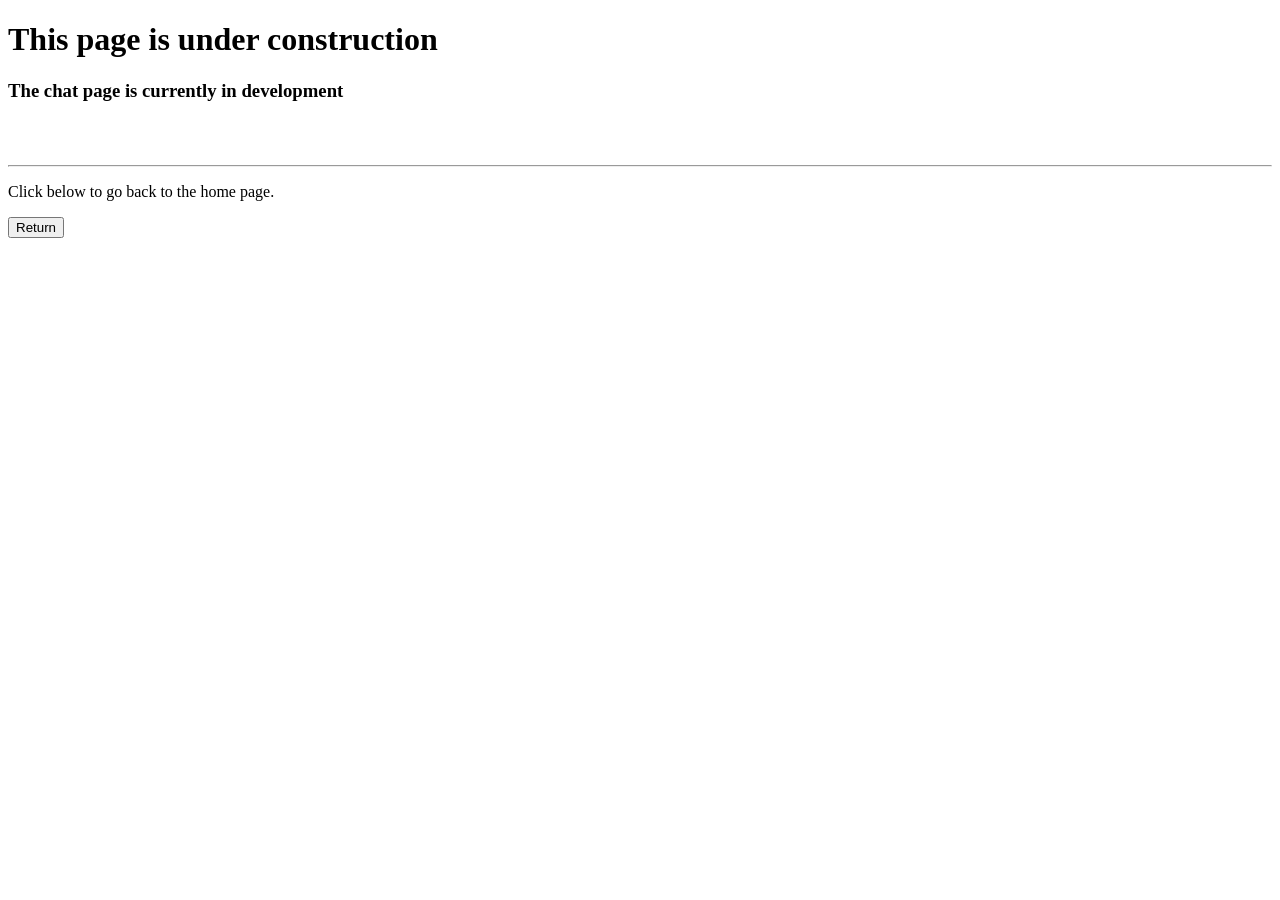
<file: chat.html>
<!DOCTYPE html>
<html lang="en">
<head>
    <meta charset="UTF-8">
    <meta name="viewport" content="width=device-width, initial-scale=1.0">
    <title>Fight Rings | Chat</title>
</head>
<body>
    <h1>This page is under construction</h1>
    <h3>The chat page is currently in development </h3>
    <br>
    <br>
    <hr>
    <p>Click below to go back to the home page.</p>
    <a href="index.html"><button>Return</button></a>
</body>
</html>
</file>
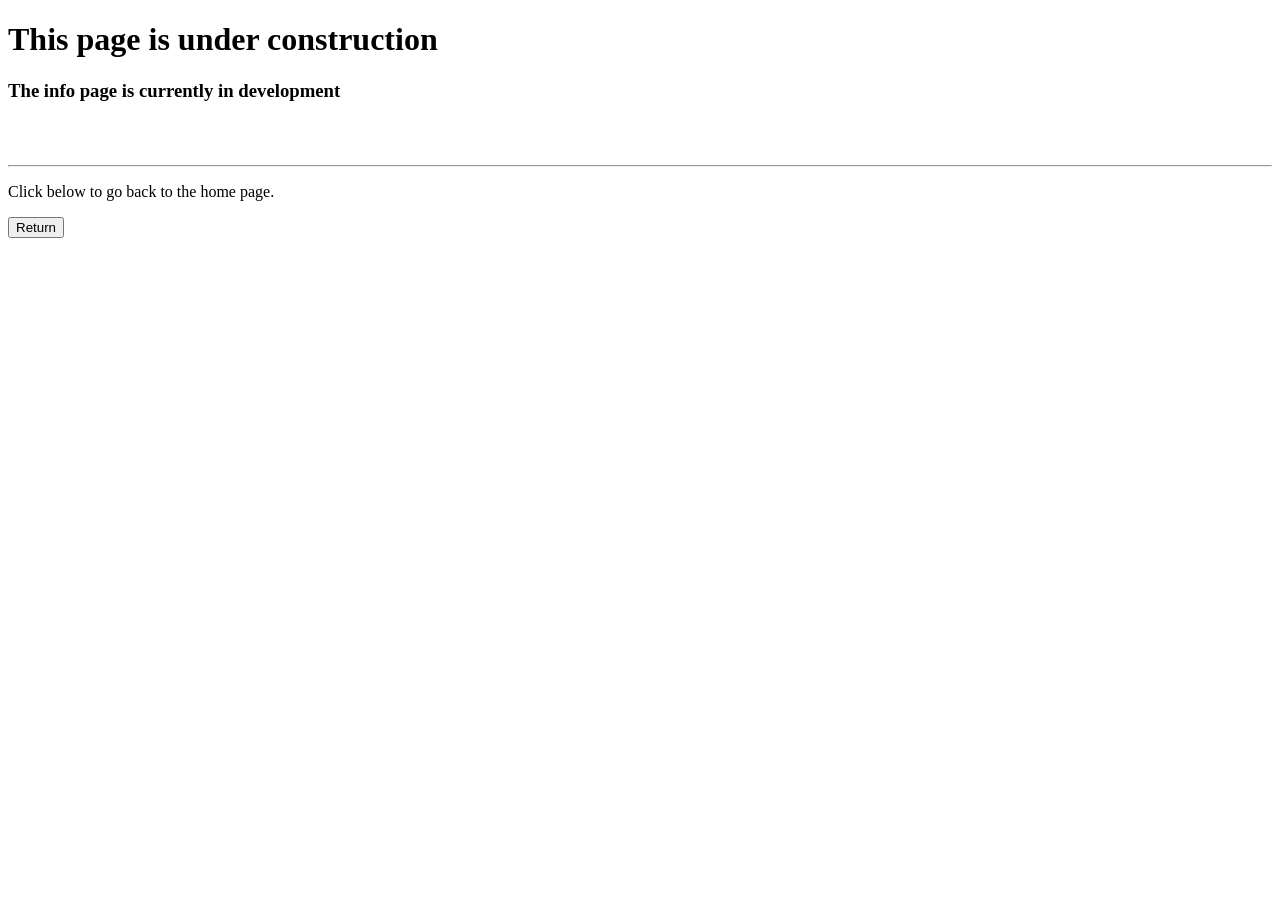
<file: info.html>
<!DOCTYPE html>
<html lang="en">
<head>
    <meta charset="UTF-8">
    <meta name="viewport" content="width=device-width, initial-scale=1.0">
    <title>Fight Rings | Chat</title>
</head>
<body>
    <h1>This page is under construction</h1>
    <h3>The info page is currently in development </h3>
    <br>
    <br>
    <hr>
    <p>Click below to go back to the home page.</p>
    <a href="index.html"><button>Return</button></a>
</body>
</html>
</file>
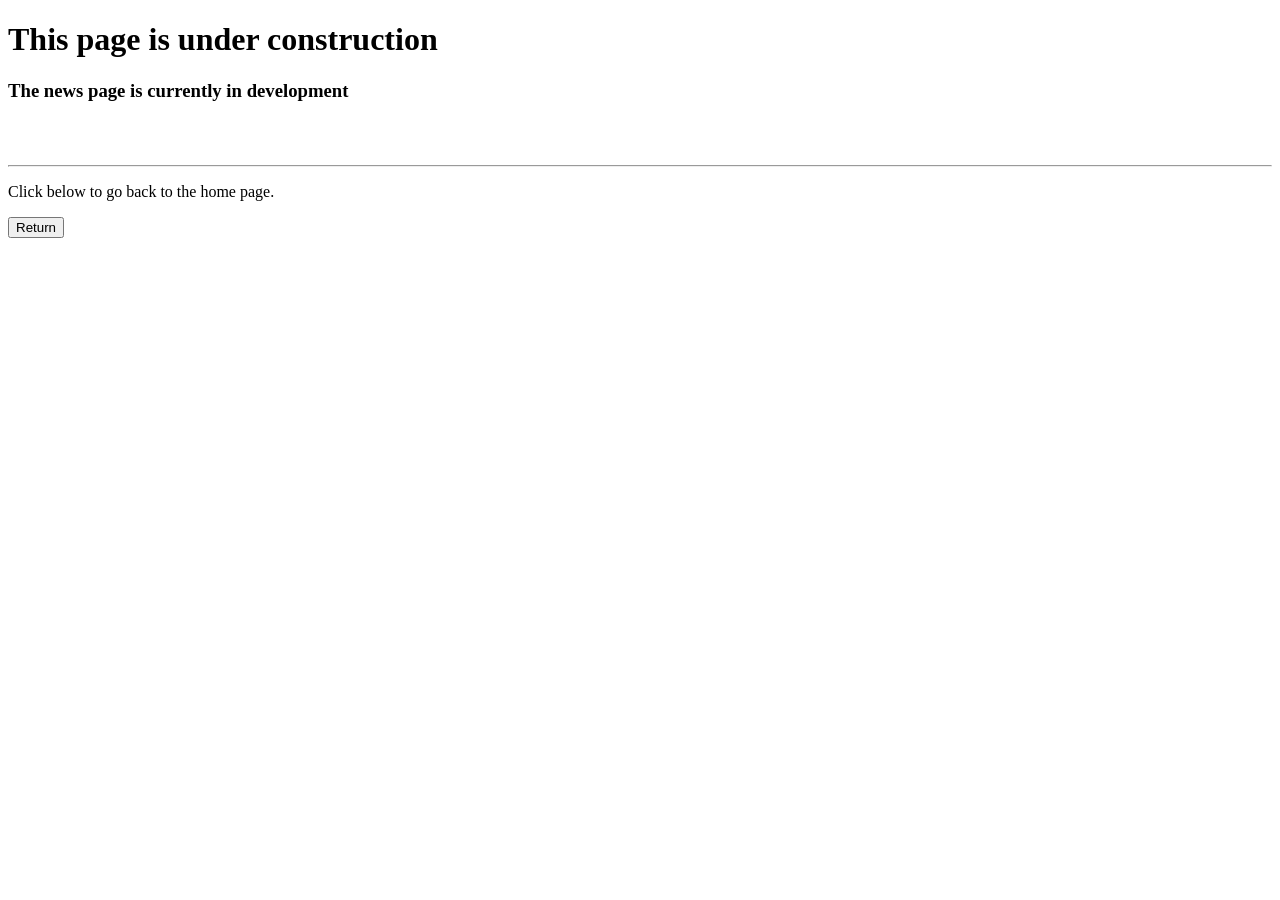
<file: updates.html>
<!DOCTYPE html>
<html lang="en">
<head>
    <meta charset="UTF-8">
    <meta name="viewport" content="width=device-width, initial-scale=1.0">
    <title>Fight Rings | Chat</title>
</head>
<body>
    <h1>This page is under construction</h1>
    <h3>The news page is currently in development </h3>
    <br>
    <br>
    <hr>
    <p>Click below to go back to the home page.</p>
    <a href="index.html"><button>Return</button></a>
</body>
</html>
</file>
